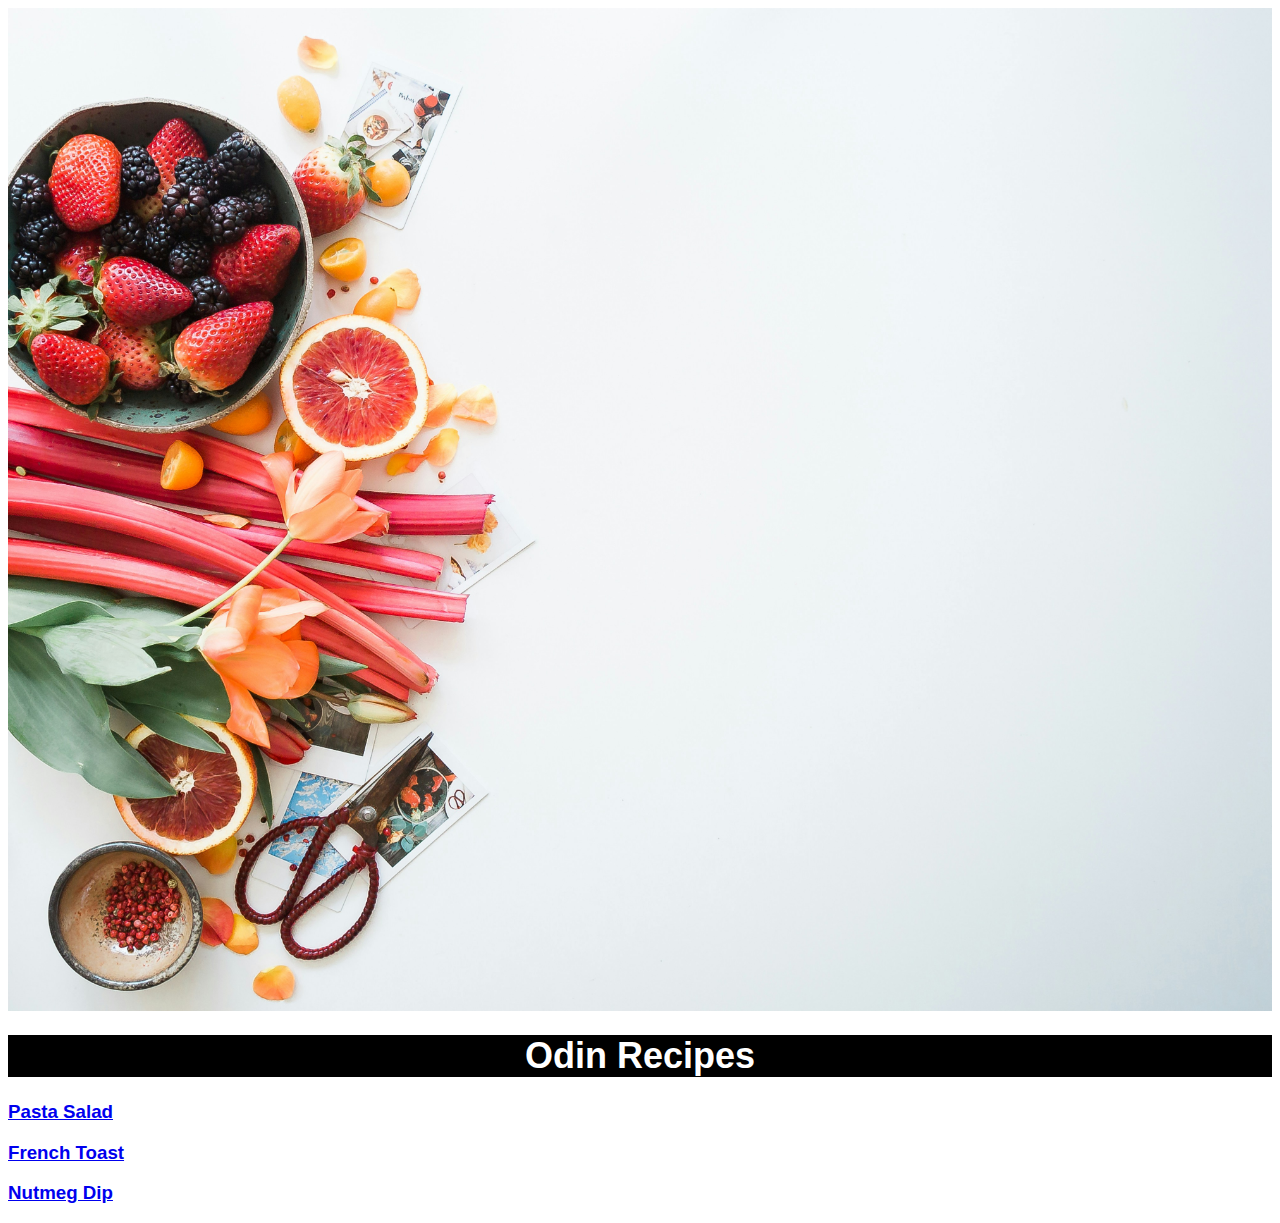
<file: index.html>
<!DOCTYPE html>
<html lang="en">
<head>
    <meta charset="UTF-8">
    <meta name="viewport" content="width=device-width, initial-scale=1.0">
    <title>Odin Recipes</title>
    <link rel="stylesheet" href="style.css">
</head>
<body>
    <div class="image-container">
        <img src="images/food-header.jpg">
    </div>

    <h1> Odin Recipes</h1>
    <div class="recipes">
        <h3><a href="recipes/pastasalad.html">Pasta Salad</a></h3>
        <h3><a href="recipes/frenchtoast.html">French Toast</a></h3>
        <h3><a href="recipes/nutmegdip.html">Nutmeg Dip</a></h3>
    </div>

</body>
</html>
</file>
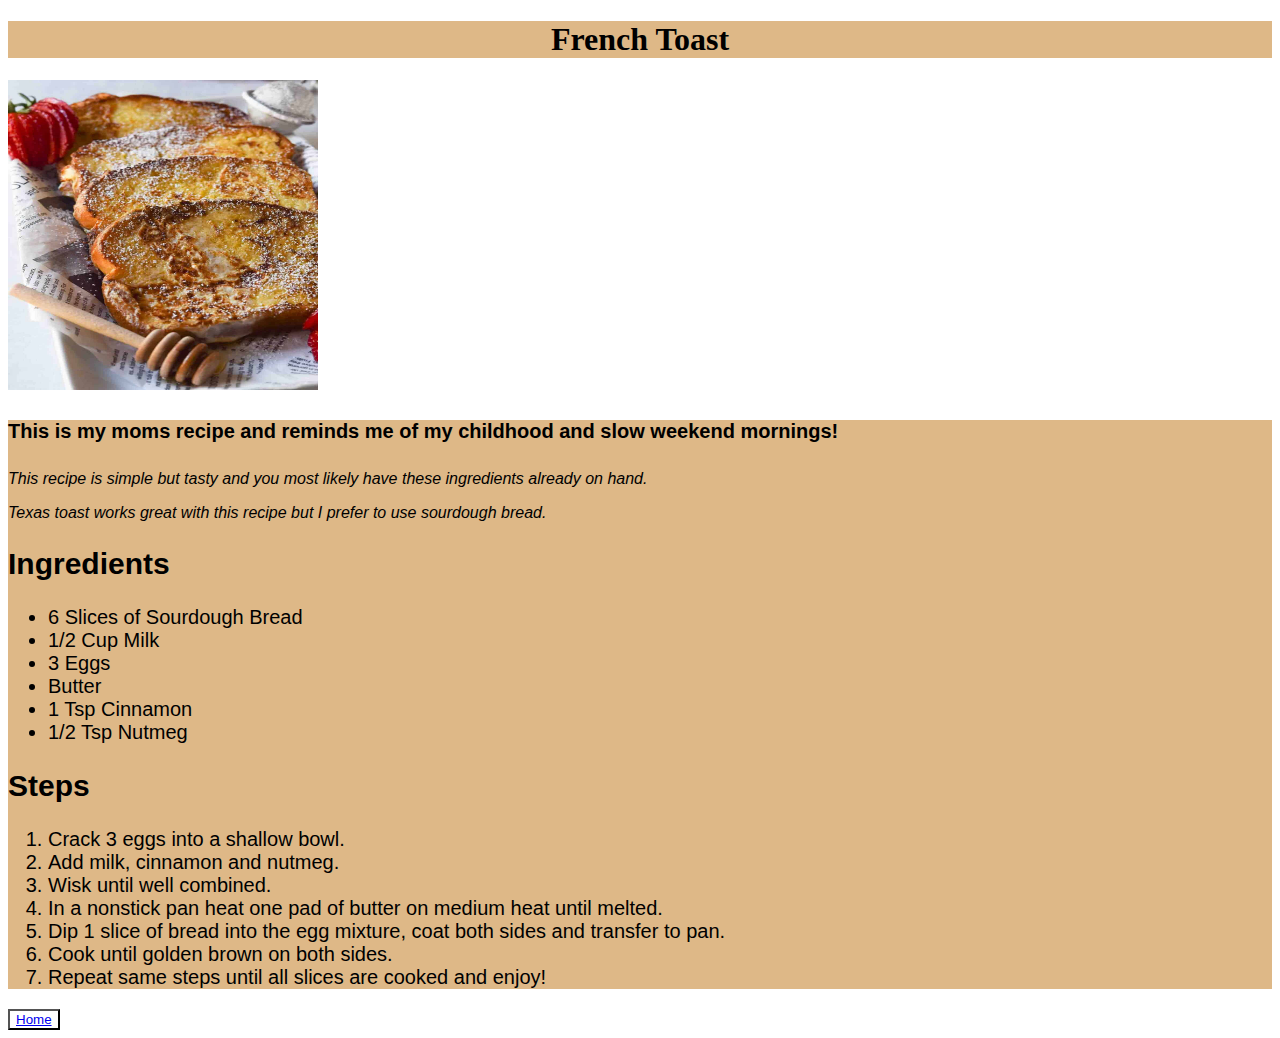
<file: recipes/frenchtoast.html>
<!DOCTYPE html>
<html lang="en">
<head>
    <meta charset="UTF-8">
    <meta name="viewport" content="width=device-width, initial-scale=1.0">
    <title>French Toast</title>
    <link rel="stylesheet" href="french-style.css">
</head>
<body>
    <h1>French Toast</h1>
    <img src="../images/frenchtoast.jpg" alt="So Yummy" height="310" width="310">
   <div class="text-background">
        <p>
            <h4>This is my moms recipe and reminds me of my childhood and slow weekend mornings!</h4>
        </p>
    <div class="description">
        <p>This recipe is simple but tasty and you most likely have these ingredients already on hand.</p>
        <p>Texas toast works great with this recipe but I prefer to use sourdough bread.</p>
    </div>  
            <h2>Ingredients</h2>
                <ul>
                    <li>6 Slices of Sourdough Bread</li>
                    <li>1/2 Cup Milk</li>
                    <li>3 Eggs</li>
                    <li>Butter</li>
                    <li>1 Tsp Cinnamon</li>
                    <li>1/2 Tsp Nutmeg</li>
                </ul>
            <H2>Steps</H2>
                <ol>
                    <li>Crack 3 eggs into a shallow bowl.</li>
                    <li>Add milk, cinnamon and nutmeg.</li>
                    <li>Wisk until well combined.</li>
                    <li>In a nonstick pan heat one pad of butter on medium heat until melted.</li>
                    <li>Dip 1 slice of bread into the egg mixture, coat both sides and transfer to pan.</li>
                    <li>Cook until golden brown on both sides.</li>
                    <li>Repeat same steps until all slices are cooked and enjoy!</li>

                </ol>
    </div>
<button><a href="../index.html">Home</a></button>

</body>
</html>
</file>
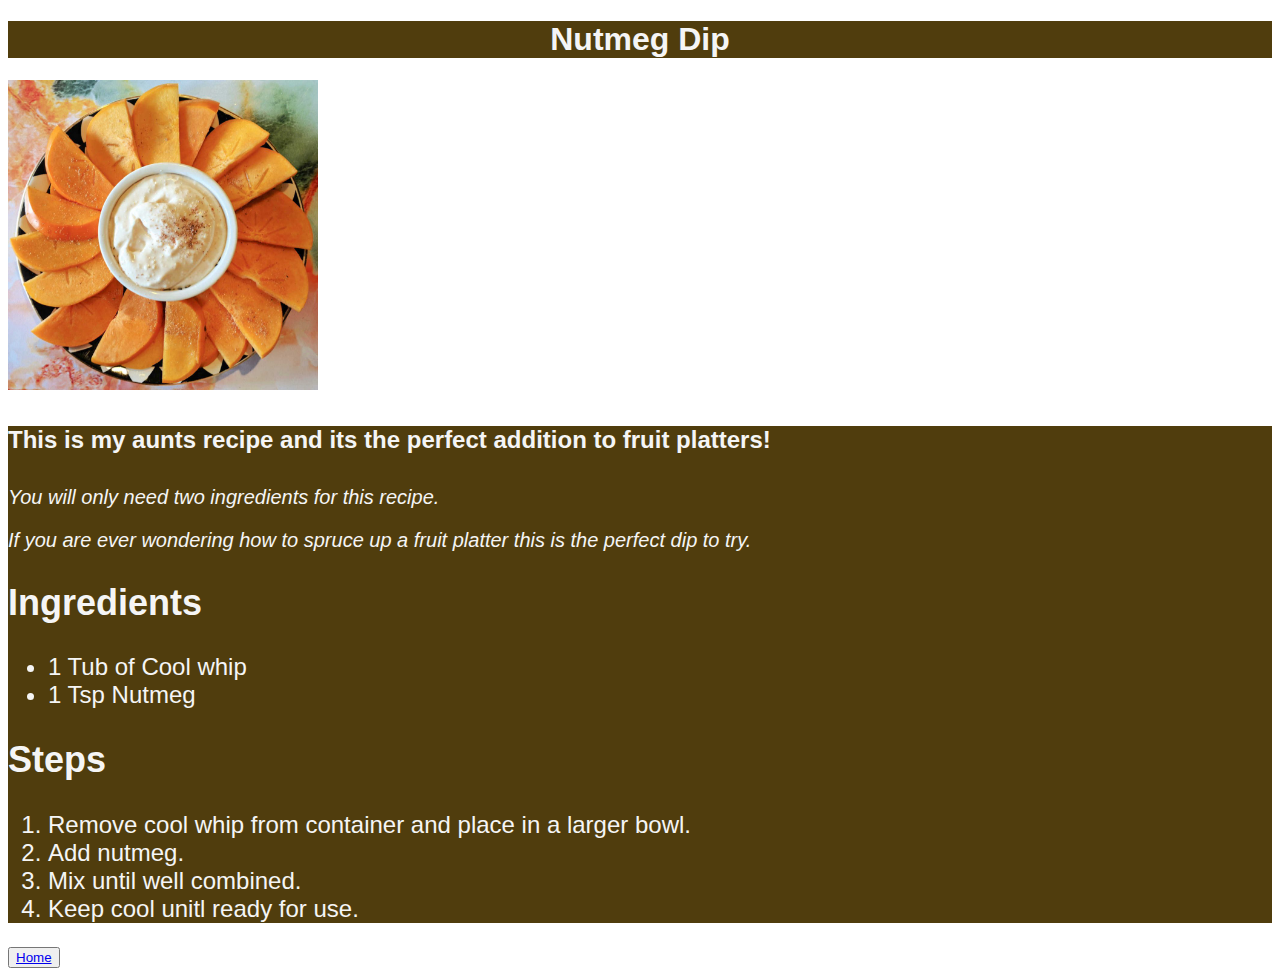
<file: recipes/nutmegdip.html>
<!DOCTYPE html>
<html lang="en">
<head>
    <meta charset="UTF-8">
    <meta name="viewport" content="width=device-width, initial-scale=1.0">
    <title>Nutmeg Dip</title>
    <link rel="stylesheet" href="nutmeg-style.css">
</head>
<body>
    <h1>Nutmeg Dip</h1>
    <img src="../images/nutmegdip.jpg" alt="So Yummy" height="310" width="310">
<div class="text-background">
    <p>
        <h4>This is my aunts recipe and its the perfect addition to fruit platters!</h4>

    </p>
<div class="description">
    <p>You will only need two ingredients for this recipe.</p>
    <p>If you are ever wondering how to spruce up a fruit platter this is the perfect dip to try.</p>
</div>
    <h2>Ingredients</h2>
    <ul>
        <li>1 Tub of Cool whip</li>
        <li>1 Tsp Nutmeg</li>
    </ul>
    <H2>Steps</H2>
    <ol>
        <li>Remove cool whip from container and place in a larger bowl.</li>
        <li>Add nutmeg.</li>
        <li>Mix until well combined.</li>
        <li>Keep cool unitl ready for use.</li>

    </ol>
</div>
    <button><a href="../index.html">Home</a></button>
</file>
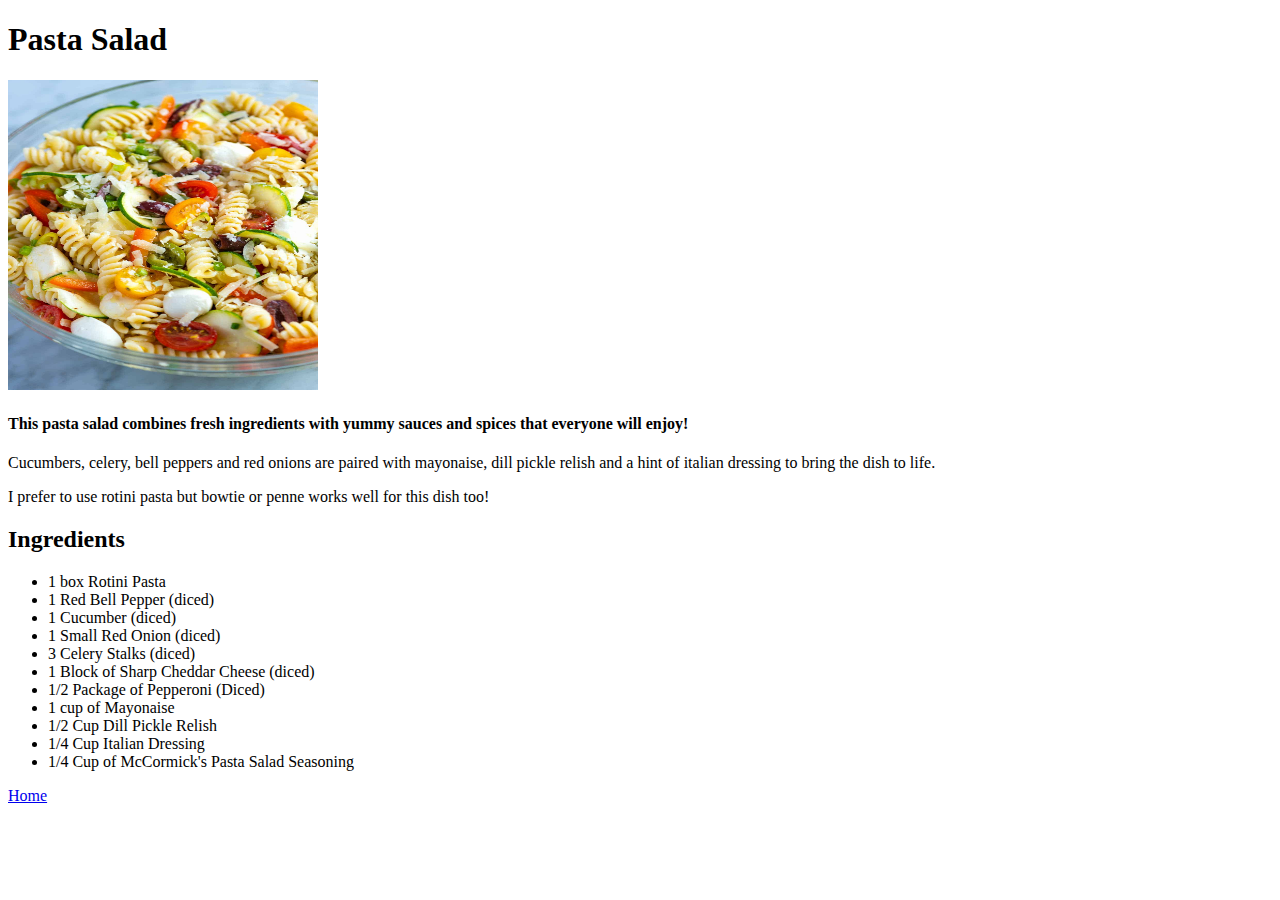
<file: recipes/pastasalad.html>
<!DOCTYPE html>
<html lang="en">
<head>
    <meta charset="UTF-8">
    <meta name="viewport" content="width=device-width, initial-scale=1.0">
    <title>Document</title>
</head>
<body>
    <h1>Pasta Salad</h1>
    <img src="../images/pastasalad.jpg" alt="So Yummy" height="310" width="310">
    <p>
        <h4>This pasta salad combines fresh ingredients with yummy sauces and spices that everyone will enjoy!</h4>

    </p>
    <p>Cucumbers, celery, bell peppers and red onions are paired with mayonaise, dill pickle relish and a hint of italian dressing to bring the dish to life.</p>
    <p>I prefer to use rotini pasta but bowtie or penne works well for this dish too!</p>
    <h2>Ingredients</h2>
    <ul>
        <li>1 box Rotini Pasta</li>
        <li>1 Red Bell Pepper (diced)</li>
        <li>1 Cucumber (diced)</li>
        <li>1 Small Red Onion (diced)</li>
        <li>3 Celery Stalks (diced)</li>
        <li>1 Block of Sharp Cheddar Cheese (diced)</li>
        <li>1/2 Package of Pepperoni (Diced)</li>
        <li>1 cup of Mayonaise</li>
        <li>1/2 Cup Dill Pickle Relish</li>
        <li>1/4 Cup Italian Dressing</li>
        <li>1/4 Cup of McCormick's Pasta Salad Seasoning</li>
    </ul>

    <p><a href="../index.html">Home</a></p>

</body>
</html>
</file>
<file: style.css>
.image-container img {
    display: block;
    width: 100%;
    height: auto;
}

body {
    background-color: white;
}

h1 {
    background-color: black;
    color: white;
    text-align: center;
    font-size: 36px;
    font-family: Arial, Helvetica, sans-serif;
}

.recipes {
    background-color: white;
    color: black;
    font-family: Arial, Helvetica, sans-serif;
}
</file>
<file: recipes/french-style.css>
h1 {
    text-align: center;
    background-color: burlywood;

}

.text-background {
    background-color: burlywood;
    font-size: 20px;
    font-family: Arial, Helvetica, sans-serif;
}

.description {
    font-size: 16px;
    font-style: italic;
}

button {
    background-color: white;

}
</file>
<file: recipes/nutmeg-style.css>
h1 {
    background-color: rgb(80, 61, 13);
    color: whitesmoke;
    font-family: Arial, Helvetica, sans-serif;
    text-align: center;
}

.text-background {
    background-color: rgb(80, 61, 13);
    color: whitesmoke;
    font-family: Arial, Helvetica, sans-serif;
    font-size: 24px;
}

.description {
    font-family: Arial, Helvetica, sans-serif;
    font-size: 20px;
    font-style: italic;
}

.button {
   background-color: white;
}
</file>
